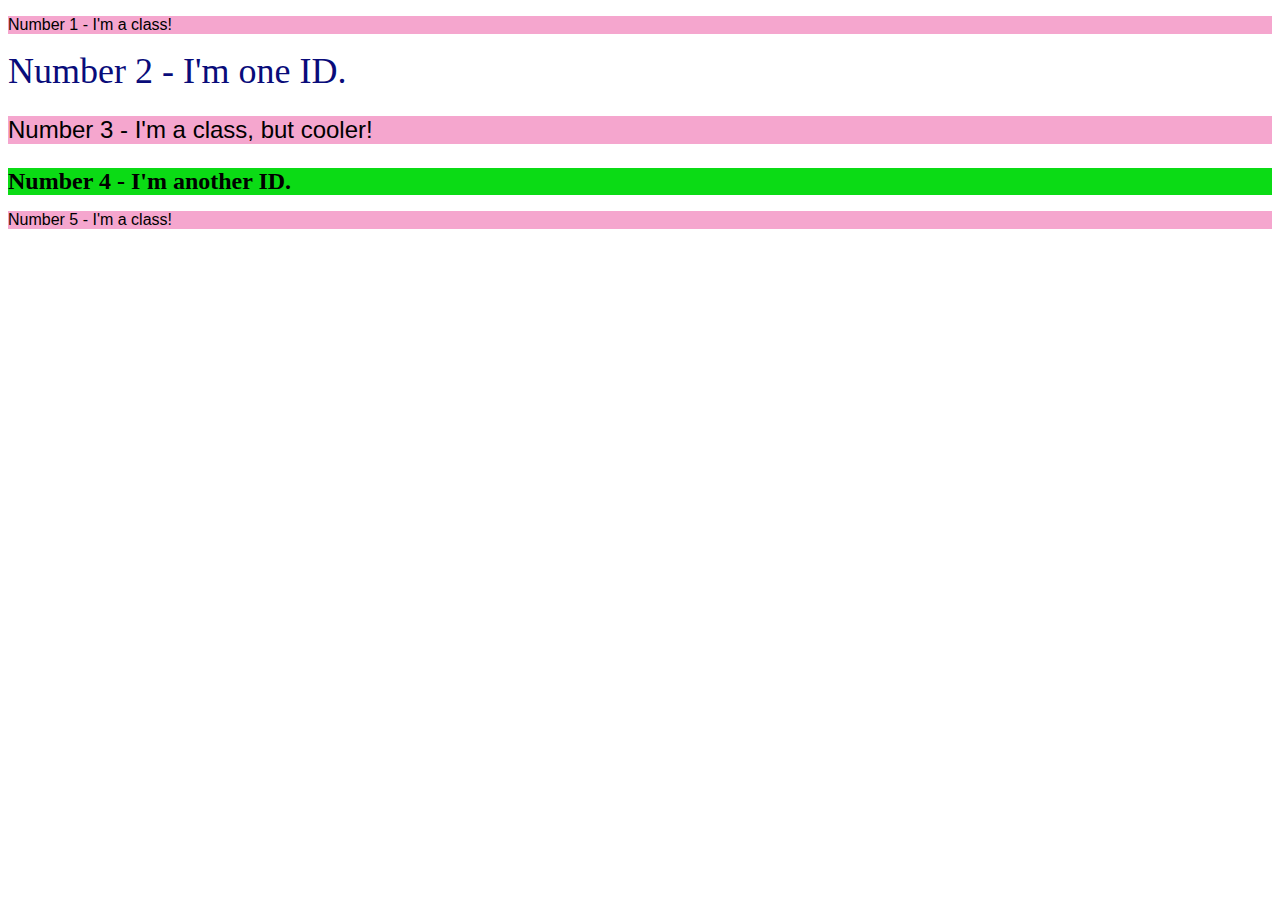
<file: foundations/intro-to-css/02-class-id-selectors/index.html>
<!DOCTYPE html>
<html lang="en">
  <head>
    <meta charset="UTF-8">
    <meta http-equiv="X-UA-Compatible" content="IE=edge">
    <meta name="viewport" content="width=device-width, initial-scale=1.0">
    <title>Class and ID Selectors</title>
    <link rel="stylesheet" href="style.css">
  </head>
  <body>
    <p class="odd" id="one">Number 1 - I'm a class!</p>
    <div class="even" id="two">Number 2 - I'm one ID.</div>
    <p class="odd" id="three">Number 3 - I'm a class, but cooler!</p>
    <div class="even" id="four">Number 4 - I'm another ID.</div>
    <p class="odd" id="five">Number 5 - I'm a class!</p>
  </body>
</html>
</file>
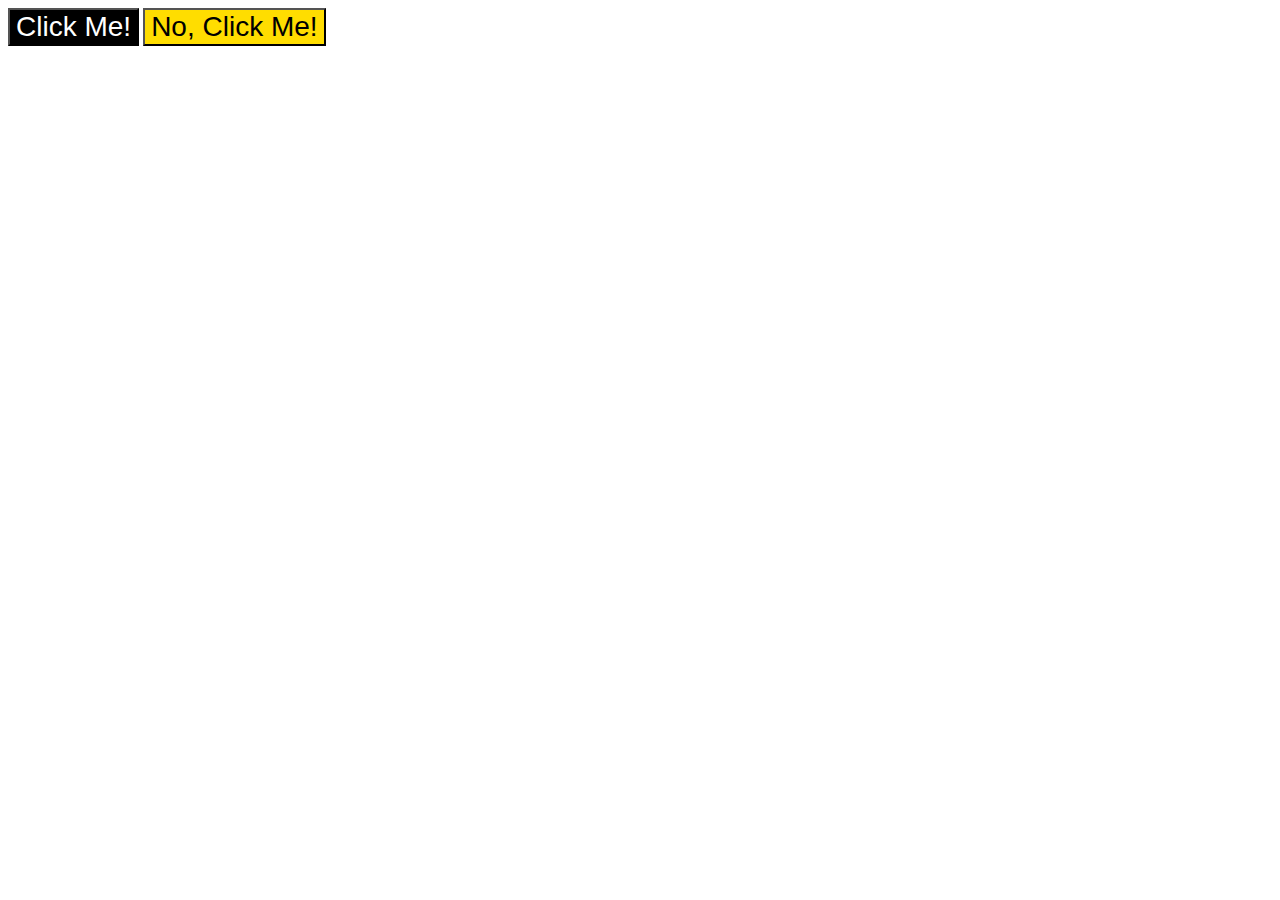
<file: foundations/intro-to-css/03-grouping-selectors/index.html>
<!DOCTYPE html>
<html lang="en">
  <head>
    <meta charset="UTF-8">
    <meta http-equiv="X-UA-Compatible" content="IE=edge">
    <meta name="viewport" content="width=device-width, initial-scale=1.0">
    <title>Grouping Selectors</title>
    <link rel="stylesheet" href="style.css">
  </head>
  <body>
    <button class="clickme one">Click Me!</button>
    <button class="clickme" id="two">No, Click Me!</button>
  </body>
</html>
</file>
<file: foundations/intro-to-css/02-class-id-selectors/style.css>
.odd {
    background-color: #f5a6ce;
    font-family: Verdana, Geneva, Tahoma, sans-serif;
}

#two {
    color: #090c7a;
    font-size: 36px;
}

#three {
    font-size: 24px;
}

#four {
    background-color: #0bdb15;
    font-size: 24px;
    font-weight: bold;
}
</file>
<file: foundations/intro-to-css/03-grouping-selectors/style.css>
.clickme {
    font-size: 28px;
    font-family: Arial, Helvetica, sans-serif, 'Times New Roman', Times, serif, sans-serif;
}
.clickme.one {
    background-color: #000000;
    color: #ffffff;
}
.clickme#two{
    background-color: #ffdd00;
}
</file>
